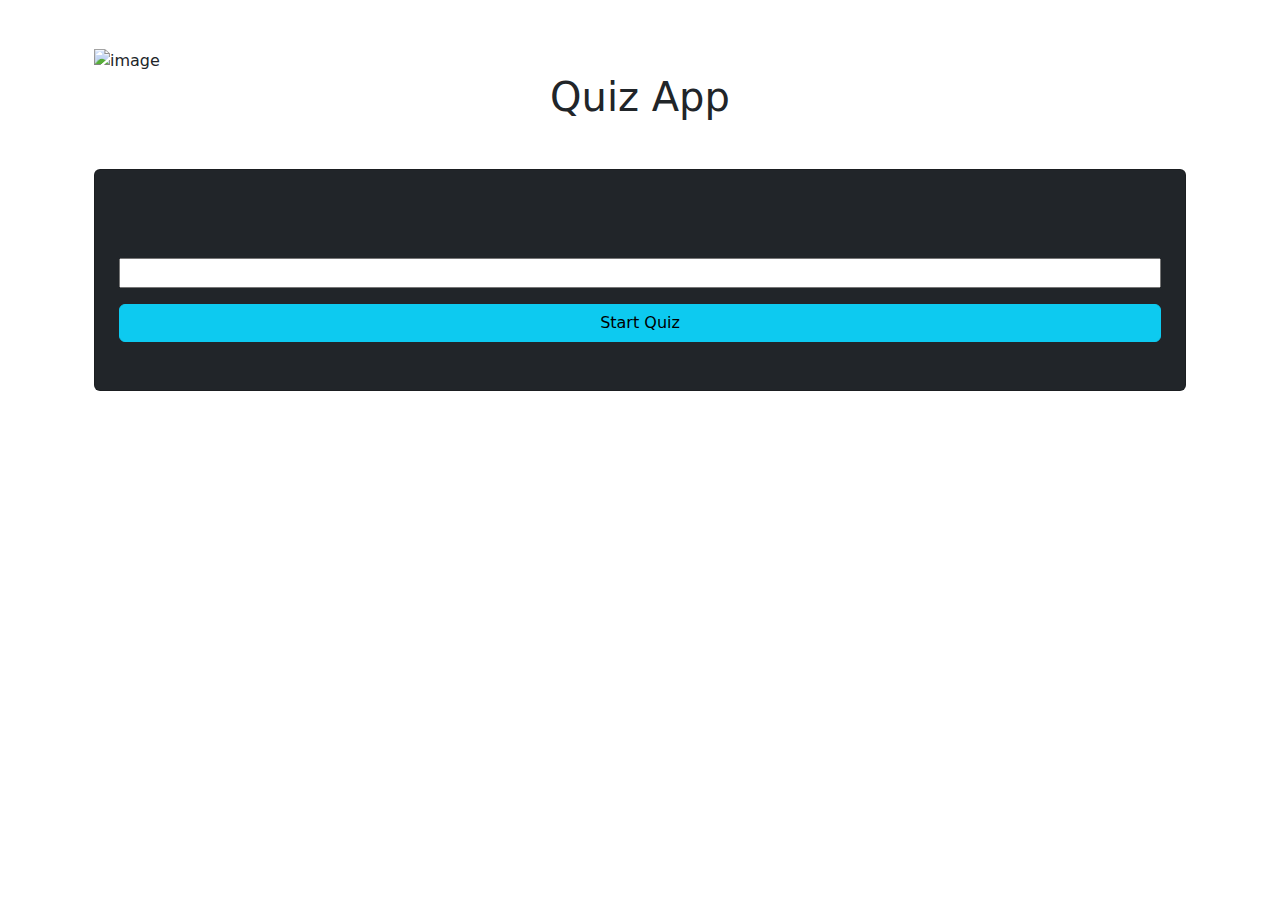
<file: spring-boot-quiz-app-main/spring-boot-quiz-app-main/src/main/resources/templates/index.html>
<!DOCTYPE html>
<html xmlns="http://www.w3.org/1999/xhtml"
      xmlns:th="http://www.thymeleaf.org">
<head>
	<meta charset="UTF-8">
	<meta http-equiv="X-UA-Compatible" content="IE=edge">
    <meta name="viewport" content="width=device-width, initial-scale=1.0">
	<!-- Bootstrap CSS -->
	<link href="https://cdn.jsdelivr.net/npm/bootstrap@5.0.0-beta2/dist/css/bootstrap.min.css" rel="stylesheet">
	<link rel="stylesheet" th:href="@{/css/index.css}">
	<title>Home Page</title>
</head>
<body>
	
	<!-- Importing NavBar -->
	<div th:insert="navbar.html :: navbar"></div>

	<!-- Main Container Start -->
	<div class="main-container container py-5 px-4">
		<div class="image-box">
			<img th:src="@{/images/8.png}" alt="image">
		</div>
		<div class="text-box">
			<h1 class="mb-5 text-center">Quiz App</h1>
			<form class="card bg-dark py-5 px-4" action="/quiz" method="POST">
				<p>Enter Your Name</p>
				<input type="text" name="username" />
				<p class="text-danger warning" th:if="${warning}" th:text="${warning}"></p>
				<button type="submit" class="btn btn-info">Start Quiz</button>
			</form>
		</div>
	</div>
	
	<!-- Importing Footer -->
	<div th:insert="footer.html :: footer"></div>
	
	<!-- Bootstrap JS -->
	<script src="https://cdn.jsdelivr.net/npm/bootstrap@5.0.0-beta2/dist/js/bootstrap.bundle.min.js"></script>
</body>
</html>
</file>
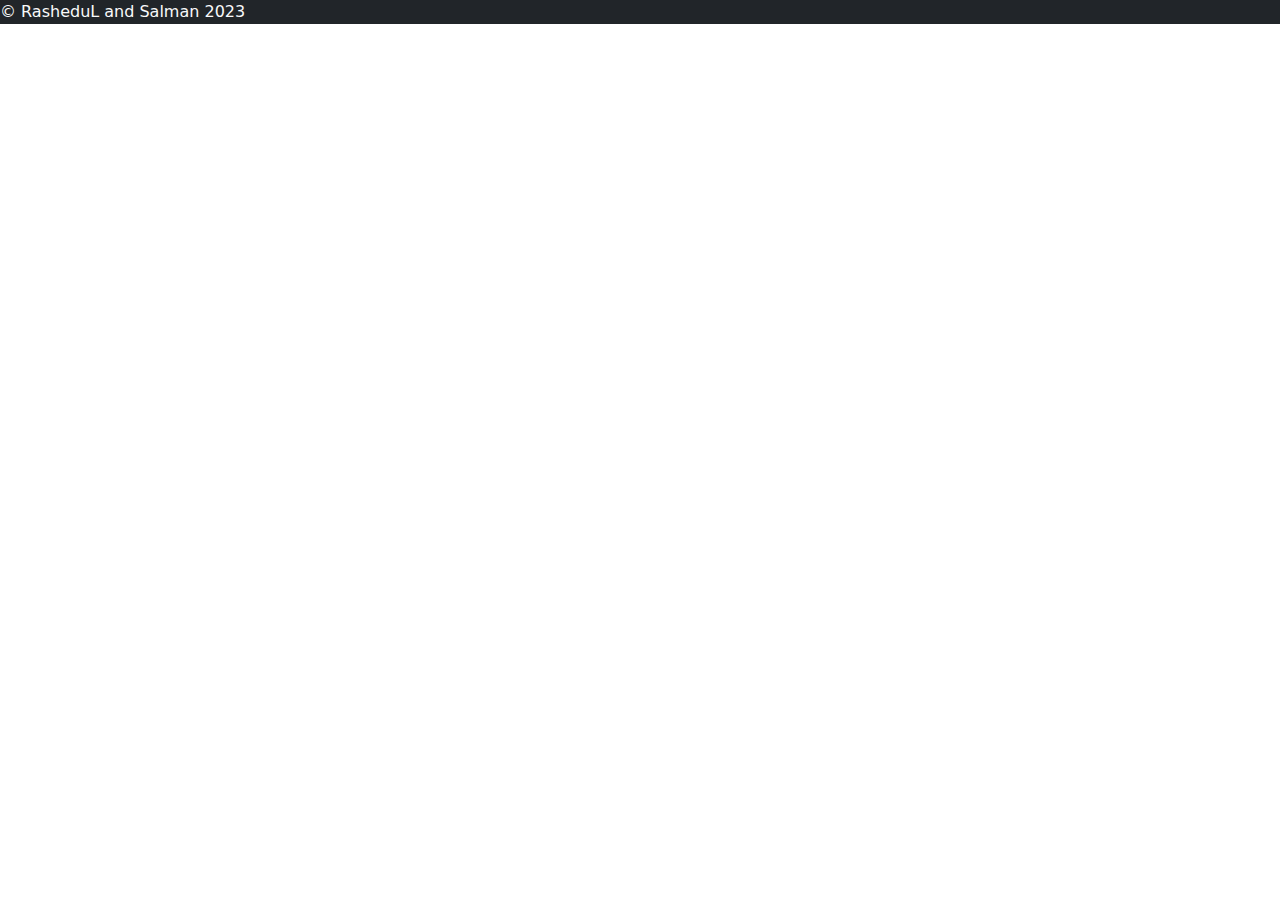
<file: spring-boot-quiz-app-main/spring-boot-quiz-app-main/src/main/resources/templates/footer.html>
<!DOCTYPE html>
<html xmlns="http://www.w3.org/1999/xhtml"
      xmlns:th="http://www.thymeleaf.org">
<head th:fragment="headerfiles">
	<meta charset="ISO-8859-1">
	<!-- Bootstrap CSS -->
	<link href="https://cdn.jsdelivr.net/npm/bootstrap@5.0.0-beta2/dist/css/bootstrap.min.css" rel="stylesheet">
</head>
<body>
	
	<footer class="bg-dark text-light" th:fragment="footer">
		<p>&copy; RasheduL and Salman 2023 </p>
	</footer>
	
	<!-- Bootstrap JS -->
	<script src="https://cdn.jsdelivr.net/npm/bootstrap@5.0.0-beta2/dist/js/bootstrap.bundle.min.js"></script>
</body>
</html>
</file>
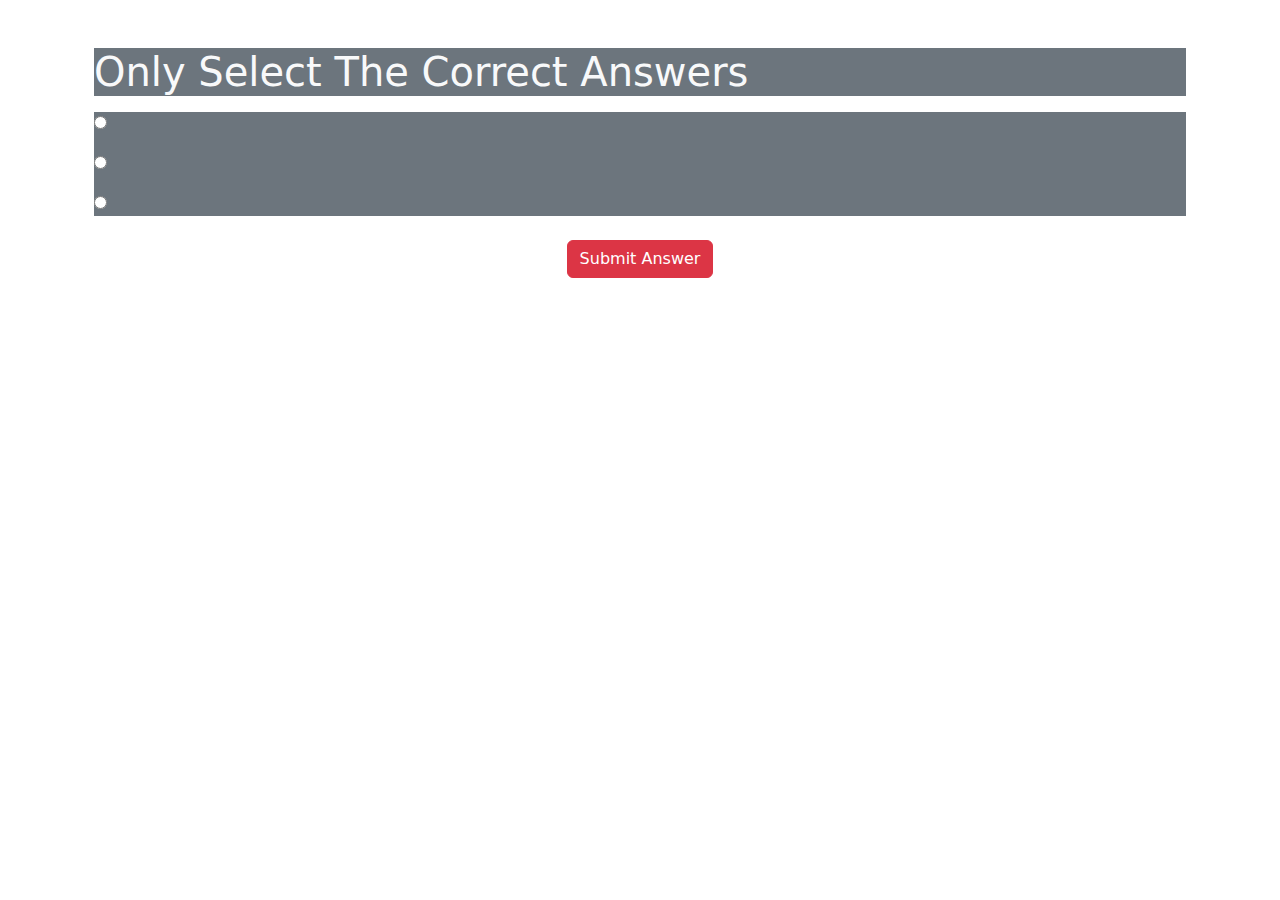
<file: spring-boot-quiz-app-main/spring-boot-quiz-app-main/src/main/resources/templates/quiz.html>
<!DOCTYPE html>
<html xmlns="http://www.w3.org/1999/xhtml"
      xmlns:th="http://www.thymeleaf.org">
<head>
	<meta charset="UTF-8">
	<meta http-equiv="X-UA-Compatible" content="IE=edge">
    <meta name="viewport" content="width=device-width, initial-scale=1.0">
    <!-- Bootstrap CSS -->
	<link href="https://cdn.jsdelivr.net/npm/bootstrap@5.0.0-beta2/dist/css/bootstrap.min.css" rel="stylesheet">
	<link rel="stylesheet" th:href="@{/css/quiz.css}">
	<title>Quiz Page</title>
</head>
<body>

	<!-- Importing NavBar -->
	<div th:insert="navbar.html :: navbar"></div>
	
	<div class="container py-5 px-4">
		<h1 class="bg-secondary text-light">Only Select The Correct Answers</h1>
		
		<form action="submit" method="POST" th:object=${qForm}>
			<div class="ques-box bg-secondary text-light" th:each="ques, i: ${qForm.questions}">
				<p class="title" th:text="${ques.title}"></p>

				<div class="option">
					<input type="radio" th:name="|questions[${i.index}].chose|" th:value="1" />
					<p th:text="${ques.optionA}"></p>
				</div>

				<div class="option">
					<input type="radio" th:name="|questions[${i.index}].chose|" th:value="2" />
					<p th:text="${ques.optionB}"></p>
				</div>

				<div class="option">
					<input type="radio" th:name="|questions[${i.index}].chose|" th:value="3" />
					<p th:text="${ques.optionC}"></p>
				</div>

				<input type="hidden" th:name="|questions[${i.index}].quesId|" th:value="${ques.quesId}" />
				<input type="hidden" th:name="|questions[${i.index}].title|" th:value="${ques.title}" />
				<input type="hidden" th:name="|questions[${i.index}].ans|" th:value="${ques.ans}" />
			</div>
			
			<button type="submit" class="btn btn-danger d-block mx-auto mt-4">Submit Answer</button>
		</form>
	</div>

	<!-- Importing Footer -->
	<div th:insert="footer.html :: footer"></div>
	
	<!-- Bootstrap JS -->
	<script src="https://cdn.jsdelivr.net/npm/bootstrap@5.0.0-beta2/dist/js/bootstrap.bundle.min.js"></script>
</body>
</html>
</file>
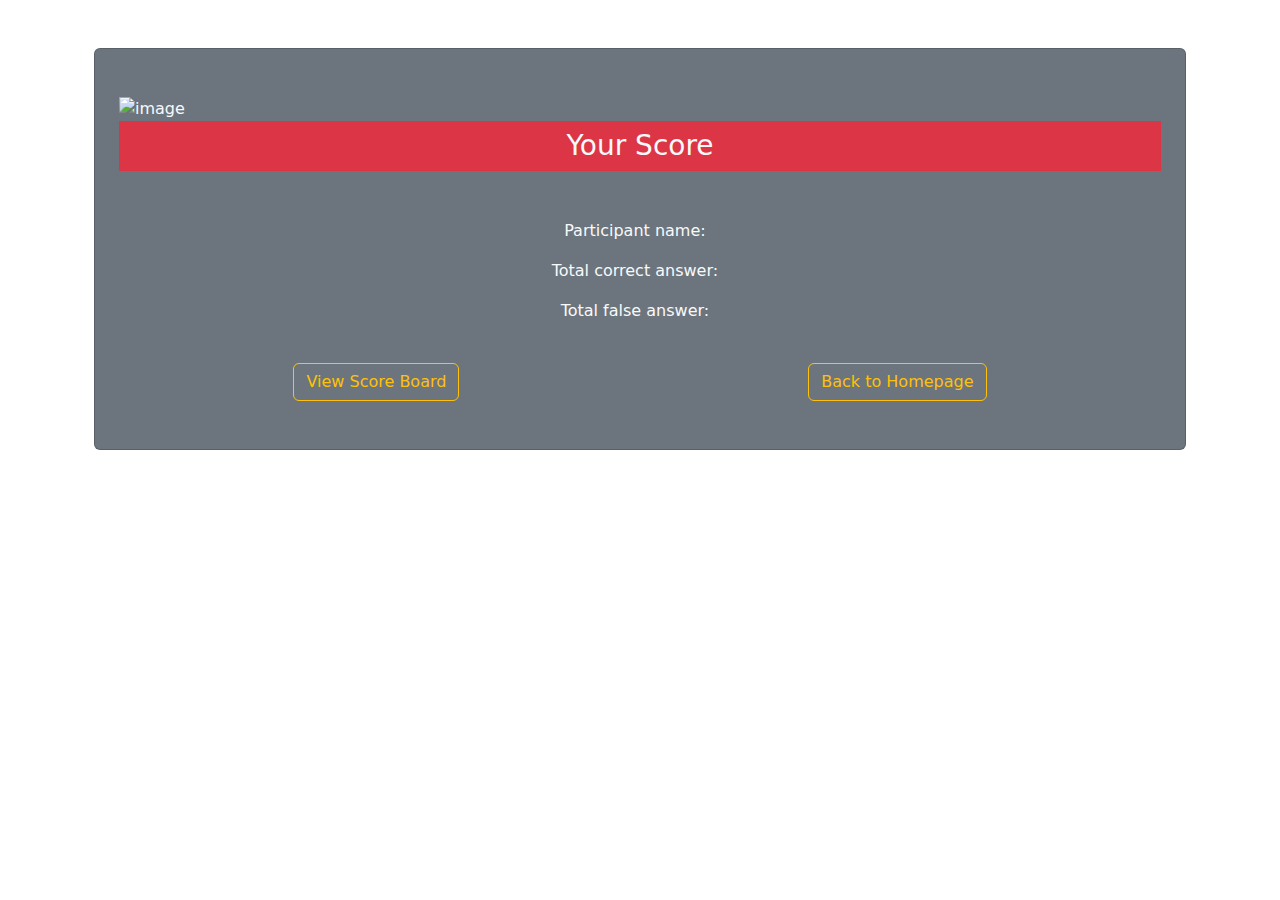
<file: spring-boot-quiz-app-main/spring-boot-quiz-app-main/src/main/resources/templates/result.html>
<!DOCTYPE html>
<html xmlns="http://www.w3.org/1999/xhtml"
      xmlns:th="http://www.thymeleaf.org">
<head>
	<meta charset="UTF-8">
	<meta http-equiv="X-UA-Compatible" content="IE=edge">
    <meta name="viewport" content="width=device-width, initial-scale=1.0">
    <!-- Bootstrap CSS -->
	<link href="https://cdn.jsdelivr.net/npm/bootstrap@5.0.0-beta2/dist/css/bootstrap.min.css" rel="stylesheet">
	<link rel="stylesheet" th:href="@{/css/result.css}">
	<title>Result Page</title>
</head>
<body>

	<!-- Importing NavBar -->
	<div th:insert="navbar.html :: navbar"></div>
	
	<!-- Main Container Start -->
	<div class="main-container container py-5 px-4">
		<div class="card bg-secondary text-light py-5 px-4 mx-auto">
			<img th:src="@{/images/8.png}" alt="image">
			
			<h3 class="bg-danger text-center mb-5 p-2">Your Score</h3>
			
			<div class="d-flex justify-content-center">
				<p>Participant name:&nbsp;&nbsp;</p>
				<p th:if="${result}" th:text="${result.username}"></p>
			</div>
			
			<div class="d-flex justify-content-center">
				<p>Total correct answer:&nbsp;&nbsp;</p>
				<p th:if="${result}" th:text="${result.totalCorrect}"></p>
			</div>
			
			<div class="d-flex justify-content-center">
				<p>Total false answer:&nbsp;&nbsp;</p>
				<p th:if="${result}" th:text="5 - ${result.totalCorrect}"></p>
			</div>
			
			<div class="d-flex justify-content-center mt-4">
				<button type="button" th:onclick="window.location.href='/score'"
					class="btn btn-outline-warning mx-auto">View Score Board</button>
				<button type="button" th:onclick="window.location.href='/'"
					class="btn btn-outline-warning mx-auto">Back to Homepage</button>
			</div>
		</div>
	</div>
	
	<!-- Importing Footer -->
	<div th:insert="footer.html :: footer"></div>
	
	<!-- Bootstrap JS -->
	<script src="https://cdn.jsdelivr.net/npm/bootstrap@5.0.0-beta2/dist/js/bootstrap.bundle.min.js"></script>
</body>
</html>
</file>
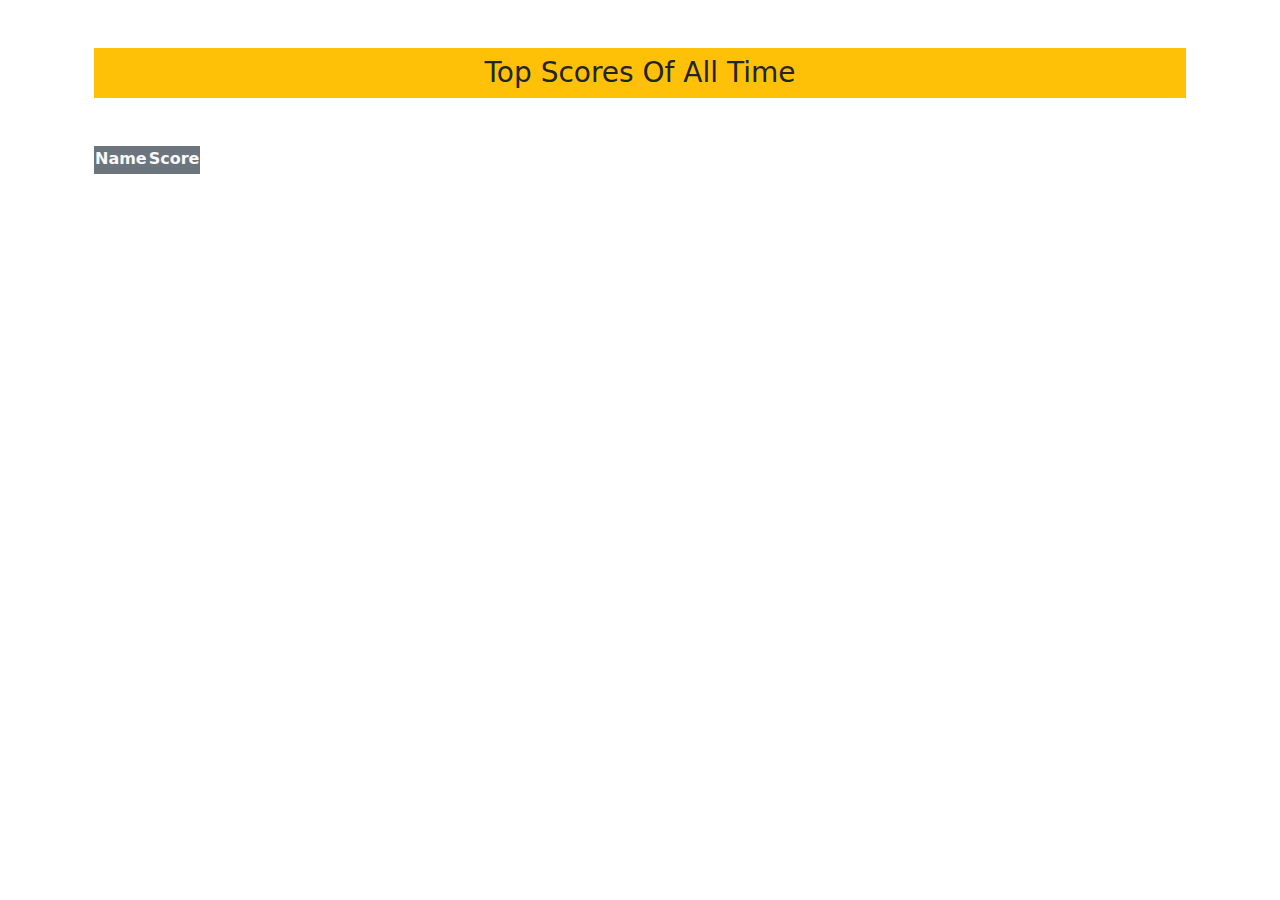
<file: spring-boot-quiz-app-main/spring-boot-quiz-app-main/src/main/resources/templates/scoreboard.html>
<!DOCTYPE html>
<html xmlns="http://www.w3.org/1999/xhtml"
	  xmlns:th="http://www.thymeleaf.org">
<head>
	<meta charset="UTF-8">
	<meta http-equiv="X-UA-Compatible" content="IE=edge">
	<meta name="viewport" content="width=device-width, initial-scale=1.0">
	<!-- Bootstrap CSS -->
	<link href="https://cdn.jsdelivr.net/npm/bootstrap@5.0.0-beta2/dist/css/bootstrap.min.css" rel="stylesheet">
	<link rel="stylesheet" th:href="@{/css/score.css}">
	<title>Score Board</title>
</head>
<body>

<!-- Importing NavBar -->
<div th:insert="navbar.html :: navbar"></div>

<!-- Main Container Start -->
<div class="main-container container py-5 px-4">
	<h3 class="bg-warning text-center mb-5 p-2">Top Scores Of All Time</h3>

	<table class="bg-secondary text-light">
		<tr>
			<th>Name</th>
			<th>Score</th>
		</tr>
		<tr th:each="score : ${sList}">
			<td th:text="${score.username}"></td>
			<td th:text="${score.totalCorrect}"></td>
		</tr>
	</table>
</div>

<!-- Importing Footer -->
<div th:insert="footer.html :: footer"></div>

<!-- Bootstrap JS -->
<script src="https://cdn.jsdelivr.net/npm/bootstrap@5.0.0-beta2/dist/js/bootstrap.bundle.min.js"></script>
</body>
</html>
</file>
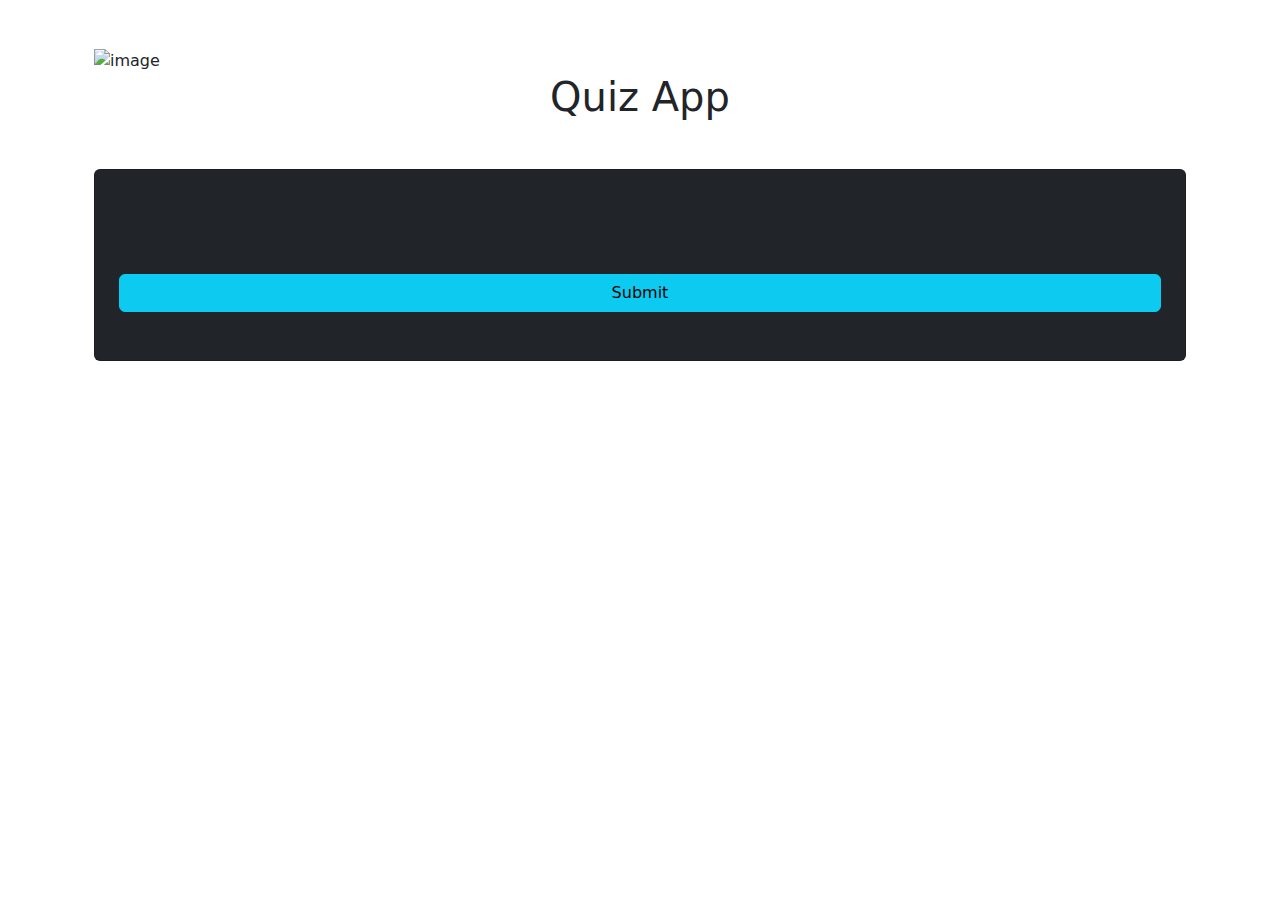
<file: spring-boot-quiz-app-main/spring-boot-quiz-app-main/src/main/resources/templates/start.html>
<!DOCTYPE html>
<html xmlns="http://www.w3.org/1999/xhtml"
      xmlns:th="http://www.thymeleaf.org">
<head>
    <meta charset="UTF-8">
    <meta http-equiv="X-UA-Compatible" content="IE=edge">
    <meta name="viewport" content="width=device-width, initial-scale=1.0">
    <!-- Bootstrap CSS -->
    <link href="https://cdn.jsdelivr.net/npm/bootstrap@5.0.0-beta2/dist/css/bootstrap.min.css" rel="stylesheet">
    <link rel="stylesheet" th:href="@{/css/index.css}">
    <title>Home Page</title>
</head>
<body>

<!-- Importing NavBar -->
<div th:insert="navbar.html :: navbar"></div>

<!-- Main Container Start -->
<div class="main-container container py-5 px-4">
    <div class="image-box">
        <img th:src="@{/images/clock.png}" alt="image">
    </div>
    <div class="text-box">
        <h1 class="mb-5 text-center">Quiz App</h1>
        <form class="card bg-dark py-5 px-4" action="/tt" method="POST">
            <p th:text="${time}"></p>
            <br><p class="text-danger warning"th:text="${war}"></p>
            <button type="submit" class="btn btn-info">Submit</button>
            <div>

            </div>
        </form>
    </div>
</div>

<!-- Importing Footer -->
<div th:insert="footer.html :: footer"></div>

<!-- Bootstrap JS -->
<script src="https://cdn.jsdelivr.net/npm/bootstrap@5.0.0-beta2/dist/js/bootstrap.bundle.min.js"></script>
</body>
</html>








<!--<p th:text="${hour}"></p> <br>-->
<!--<p th:text="${munite}"></p>-->
<!--<p th:text="${a}"></p>-->
<!--</body>-->
<!--</html>-->
</file>
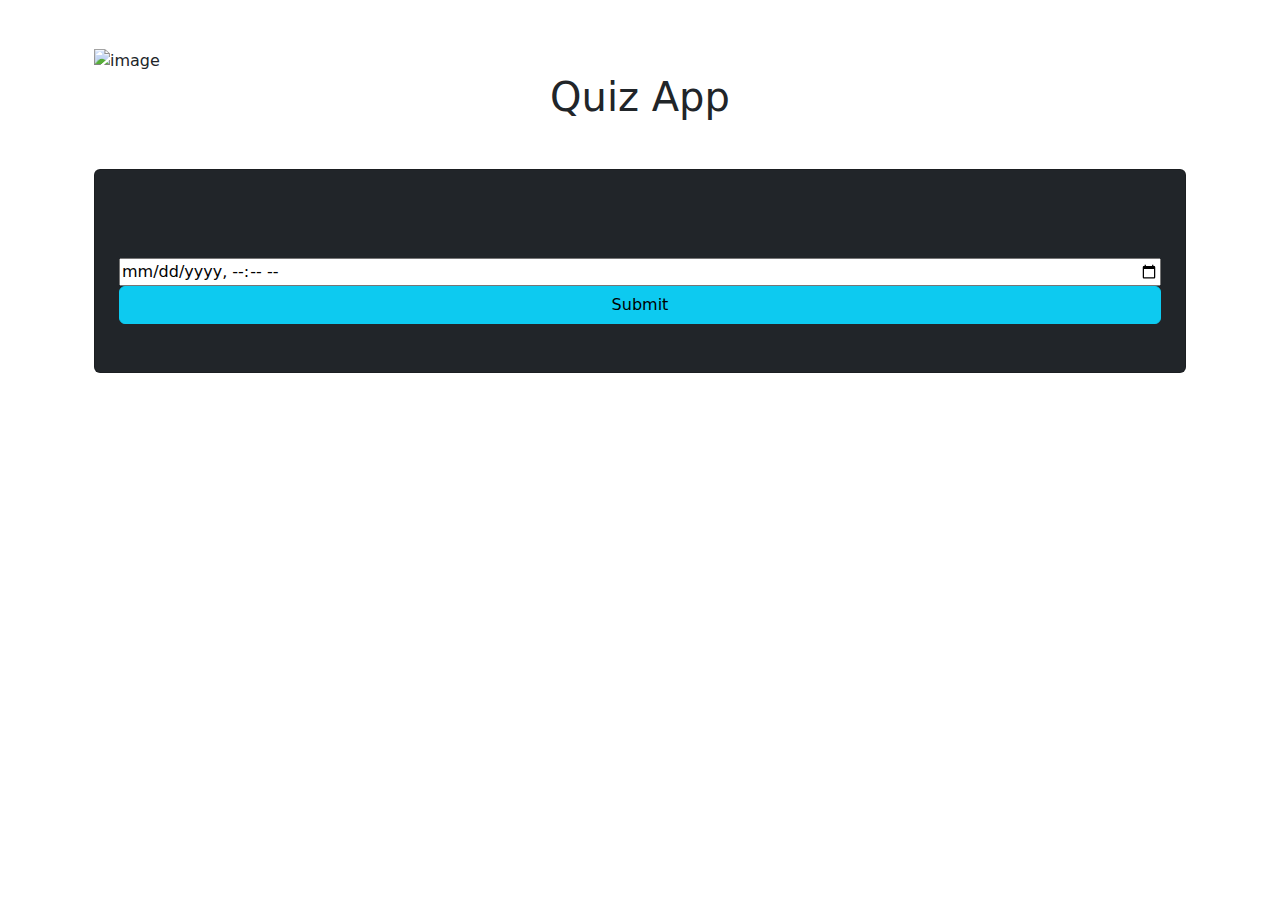
<file: spring-boot-quiz-app-main/spring-boot-quiz-app-main/src/main/resources/templates/time.html>
<!DOCTYPE html>
<html xmlns="http://www.w3.org/1999/xhtml"
      xmlns:th="http://www.thymeleaf.org">
<head>
    <meta charset="UTF-8">
    <meta http-equiv="X-UA-Compatible" content="IE=edge">
    <meta name="viewport" content="width=device-width, initial-scale=1.0">
    <!-- Bootstrap CSS -->
    <link href="https://cdn.jsdelivr.net/npm/bootstrap@5.0.0-beta2/dist/css/bootstrap.min.css" rel="stylesheet">
    <link rel="stylesheet" th:href="@{/css/index.css}">
    <title>Home Page</title>
</head>
<body>

<!-- Importing NavBar -->
<div th:insert="navbar.html :: navbar"></div>

<!-- Main Container Start -->
<div class="main-container container py-5 px-4">
    <div class="image-box">
        <img th:src="@{/images/clock.png}" alt="image">
    </div>
    <div class="text-box">
        <h1 class="mb-5 text-center">Quiz App</h1>
        <form class="card bg-dark py-5 px-4" action="/t" method="POST">
            <p>Enter Your Time</p>
            <input name="a" type="datetime-local"/>
            <button type="submit" class="btn btn-info">Submit</button>
        </form>
    </div>
</div>

<!-- Importing Footer -->
<div th:insert="footer.html :: footer"></div>

<!-- Bootstrap JS -->
<script src="https://cdn.jsdelivr.net/npm/bootstrap@5.0.0-beta2/dist/js/bootstrap.bundle.min.js"></script>
</body>
</html>


















<!--<!DOCTYPE html >-->
<!--<html  xmlns="http://www.w3.org/1999/xhtml"-->
<!--       xmlns:th="http://www.thymeleaf.org" >-->
<!--<head>-->
<!--    <meta charset="UTF-8">-->
<!--    <title>Title</title>-->
<!--</head>-->
<!--<body>-->
<!--    <form action="t">-->
<!--        <input name="a" type="datetime-local" />-->
<!--        <button type="submit">okay</button>-->
<!--    </form>-->
<!--</body>-->
<!--</html>-->
</file>
